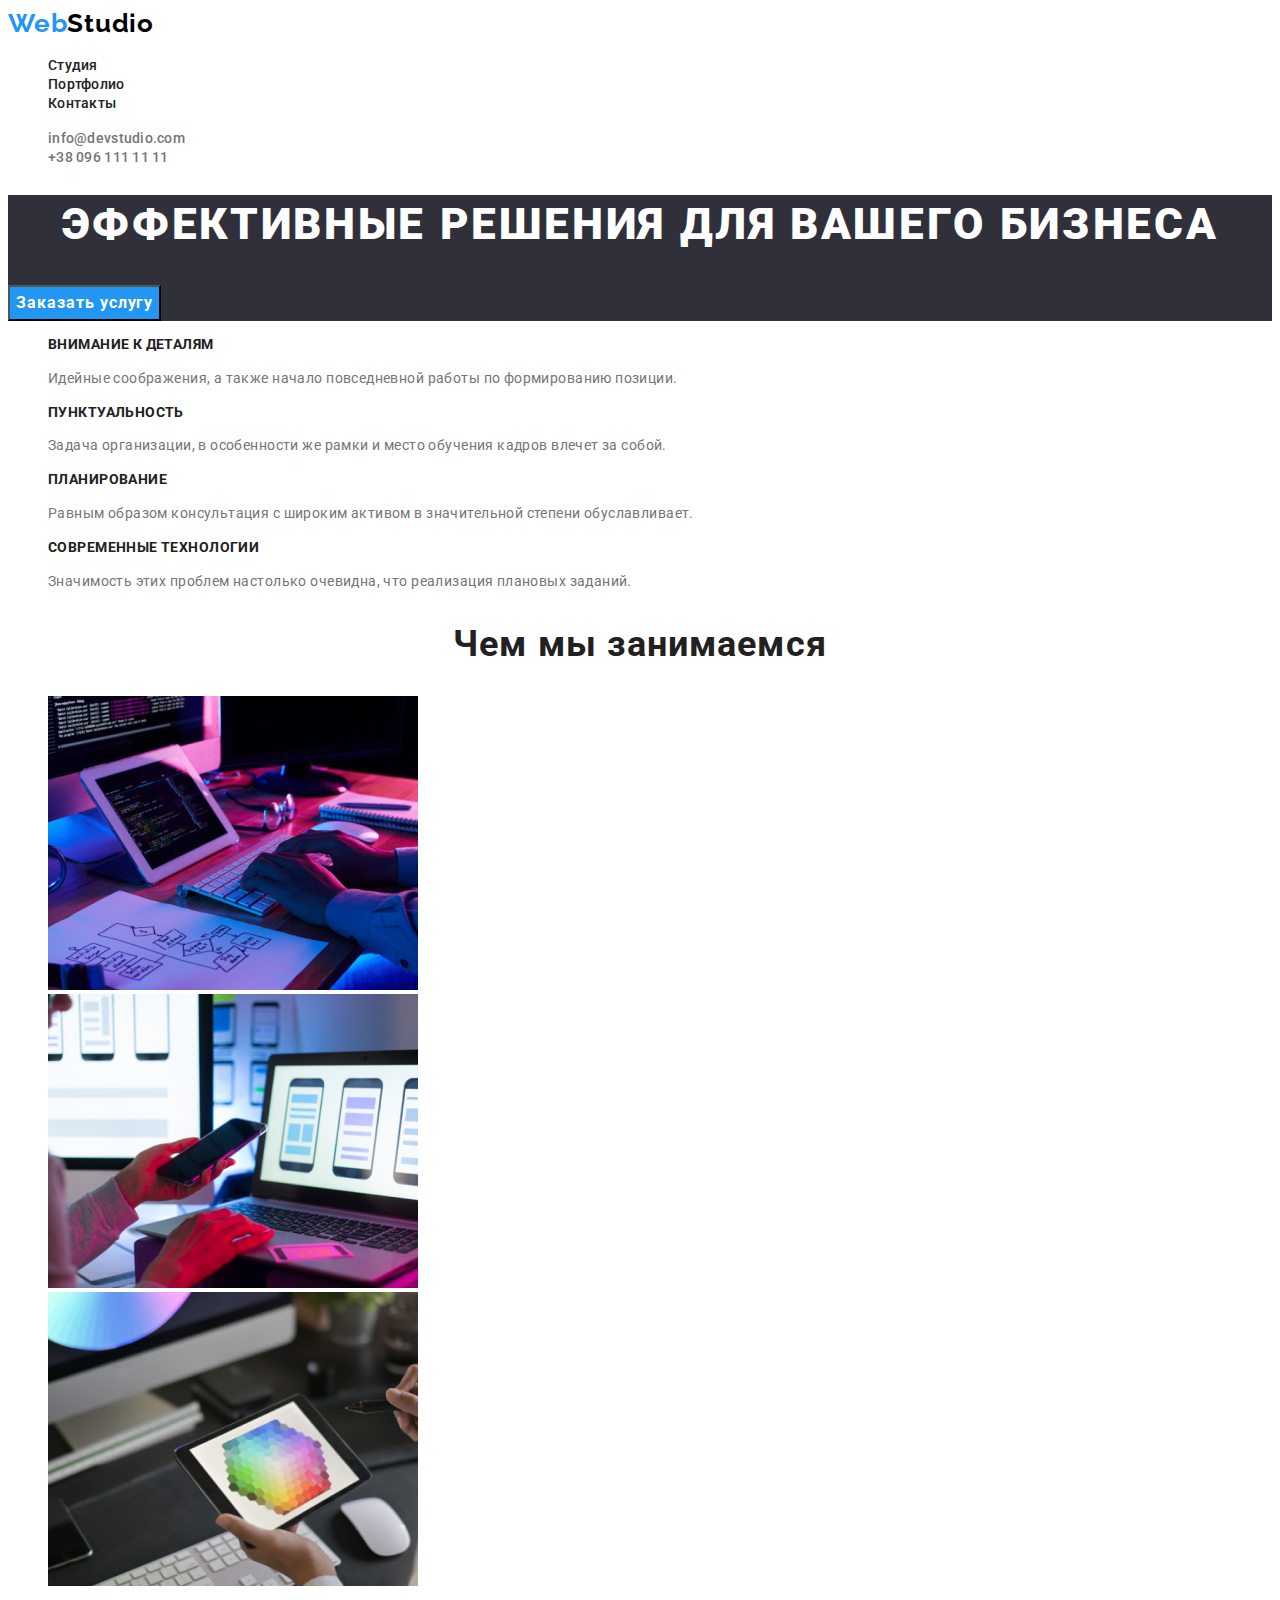
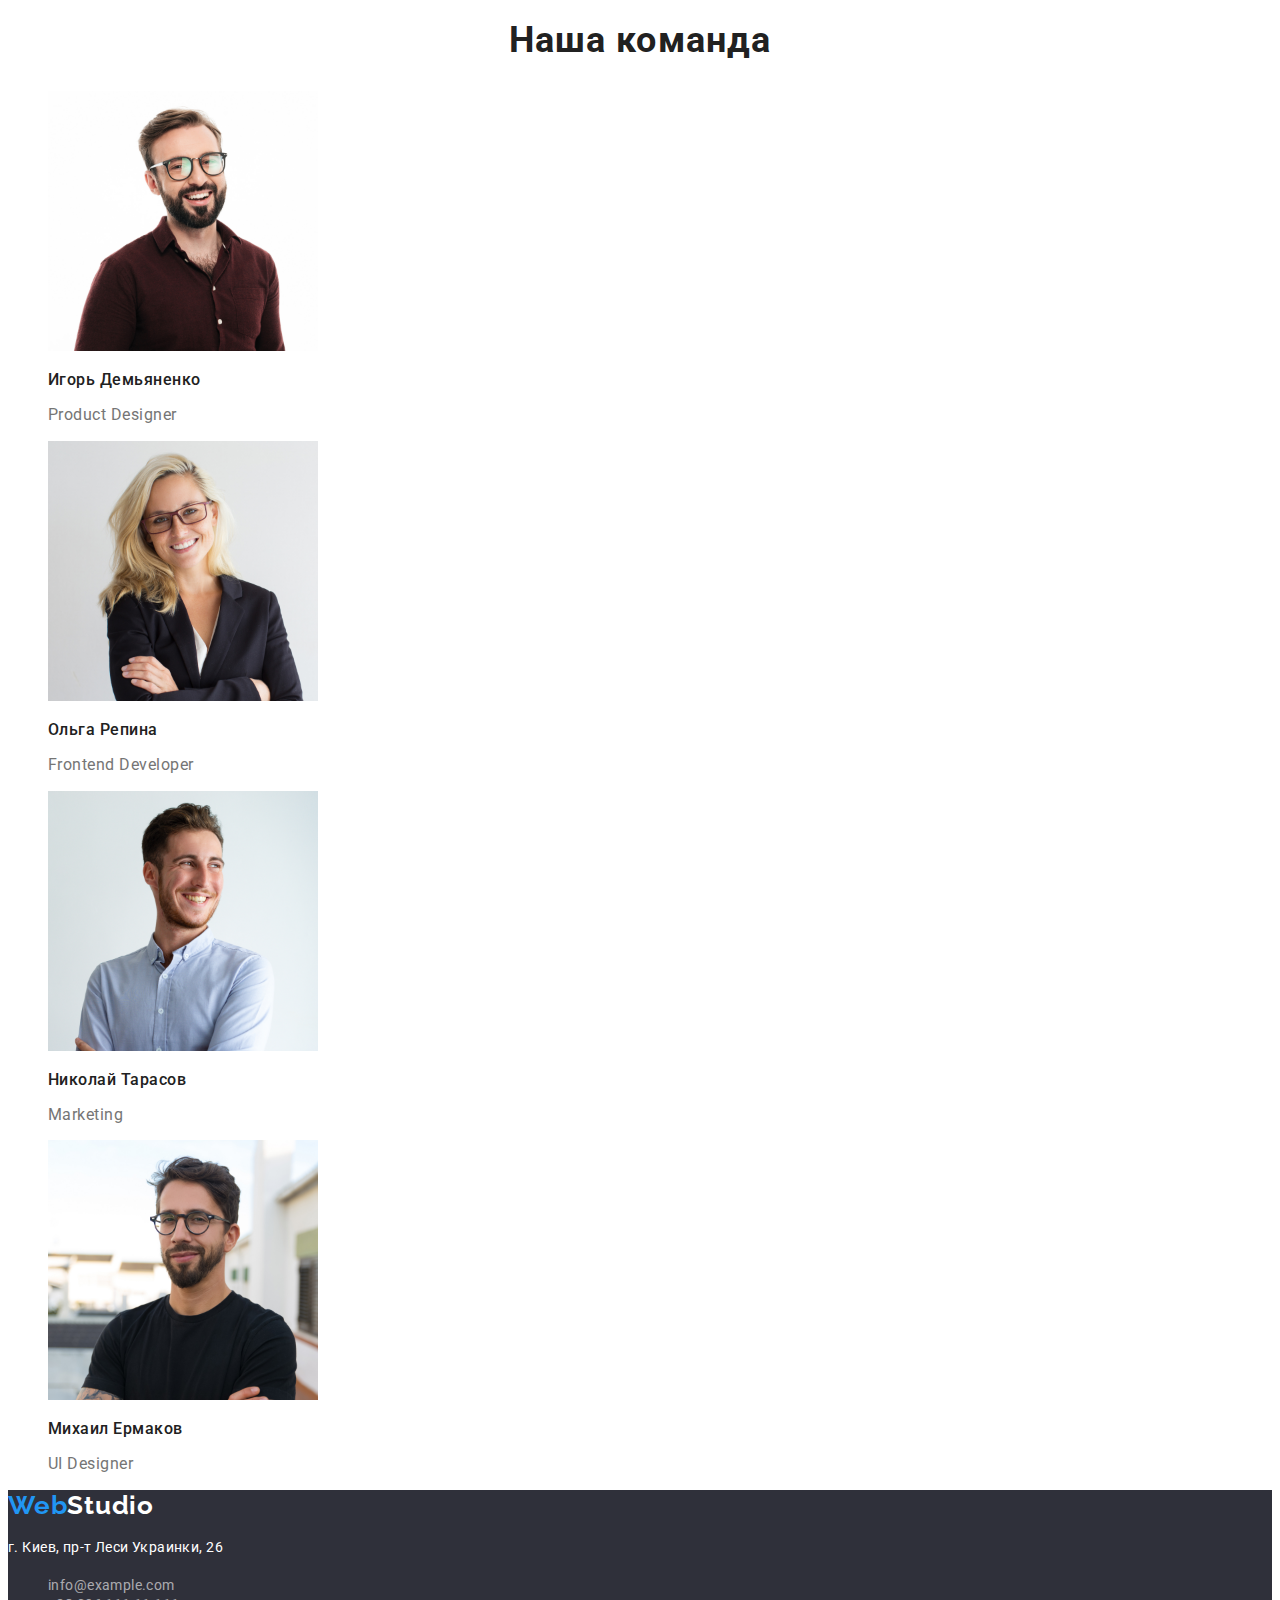
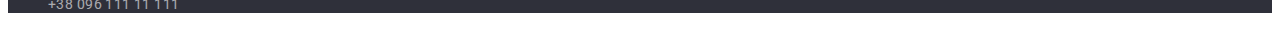
<file: index.html>
<!DOCTYPE html>
<html lang="ru">
    <meta charset="UTF-8" />
    <meta http-equiv="X-UA-Compatible" content="IE=edge" />
    <meta name="viewport" content="width=, initial-scale=1.0" />
    <title>Студия</title>
    <link rel="stylesheet" href="https://fonts.googleapis.com/css2?family=Raleway:wght@700&family=Roboto:wght@400;500;700;900&display=swap" />
    <link rel="stylesheet" href="./css/style.css">

  </head>
  <body>
    <!--Header -->
    <header>
      <nav>
        <a href="index.html" class="logo up"><span class="slogan">Web</span>Studio</a>

        <ul class="site-nav">
          <li><a href="./index.html" class="link">Студия</a></li>
          <li><a href="./portfolio.html" class="link">Портфолио</a></li>
          <li><a href="#" class="link">Контакты</a></li>
        </ul>
      </nav>

      <ul class="auth-nav">
        <li><a href="mailto:info@devstudio.com" class="link">info@devstudio.com</a></li>
        <li><a href="tel:+380961111111" class="link">+38 096 111 11 11</a></li>
      </ul>
    </header>
    <!-- Main -->
    <main>
    <!-- Hero -->
    <section class="hero">
        <h1 class="hero-title">Эффективные решения для вашего бизнеса</h1>
        <button class="button" type="button">Заказать услугу</button>
        </section>
    <!-- Section 1 -->
      <section class="section">
        <ul>
          <li>
            <h3 class="section-title">Внимание к деталям</h3>
            <p class="text">Идейные соображения, а также начало повседневной работы по формированию позиции.</p>
          </li>
          <li>
            <h3 class="section-title">Пунктуальность</h3>
            <p class="text">
              Задача организации, в особенности же рамки и место обучения кадров влечет за собой.
            </p>
          </li>
          <li>
            <h3 class="section-title">Планирование</h3>
            <p class="text">
              Равным образом консультация с широким активом в значительной степени обуславливает.
            </p>
          </li>
          <li>
            <h3 class="section-title">Современные технологии</h3>
            <p class="text">Значимость этих проблем настолько очевидна, что реализация плановых заданий.</p>
          </li>
        </ul>
      </section>
<!-- Section 2 -->
      <section class="section">
        <h2 class="section-title list">Чем мы занимаемся</h2>
        <ul>
          <li><img src="images/box1.jpg" alt="написання коду" width="370" height="294" /></li>
          <li><img src="images/box2.jpg" alt="мобільний додаток" width="370" height="294" /></li>
          <li><img src="images/box3.jpg" alt="розробка дизайну" width="370" height="294" /></li>
        </ul>
      </section>
<!-- Section 3 -->
      <section class="section">
        <h2 class="section-title list" >Наша команда</h2>
        <ul>
          <li>
            <img src="images/team1.jpg" alt="чоловік" width="270" height="260" />
            <h3 class="work">Игорь Демьяненко</h3>
            <p class="work-title">Product Designer</p>
          </li>
          <li>
            <img src="images/team2.jpg" alt="жінка" width="270" height="260" />
            <h3 class="work">Ольга Репина</h3>
            <p class="work-title">Frontend Developer</p>
          </li>
          <li>
            <img src="images/team3.jpg" alt="чоловік" width="270" height="260" />
            <h3 class="work">Николай Тарасов</h3>
            <p class="work-title">Marketing</p>
          </li>
          <li>
            <img src="images/team4.jpg" alt="чоловік" width="270" height="260" />
            <h3 class="work">Михаил Ермаков</h3>
            <p class="work-title">UI Designer</p>
          </li>
        </ul>
      </section>
    </main>

    <!-- Footer -->
    <footer>
      <a href="index.html" class="logo down"><span class="slogan">Web</span>Studio</a>
      <address class="address-nav">
        <p class="contact">г. Киев, пр-т Леси Украинки, 26</p>
        <ul>
          <li>
            <a class="link" href="mailto:info@example.com" >info@example.com</a>
          </li>
          <li>
            <a class="link" href="tel:+380991111111">+38 096 111 11 111</a>
          </li>
        </ul>
      </address>
    </footer>
  </body>
</html>
</file>
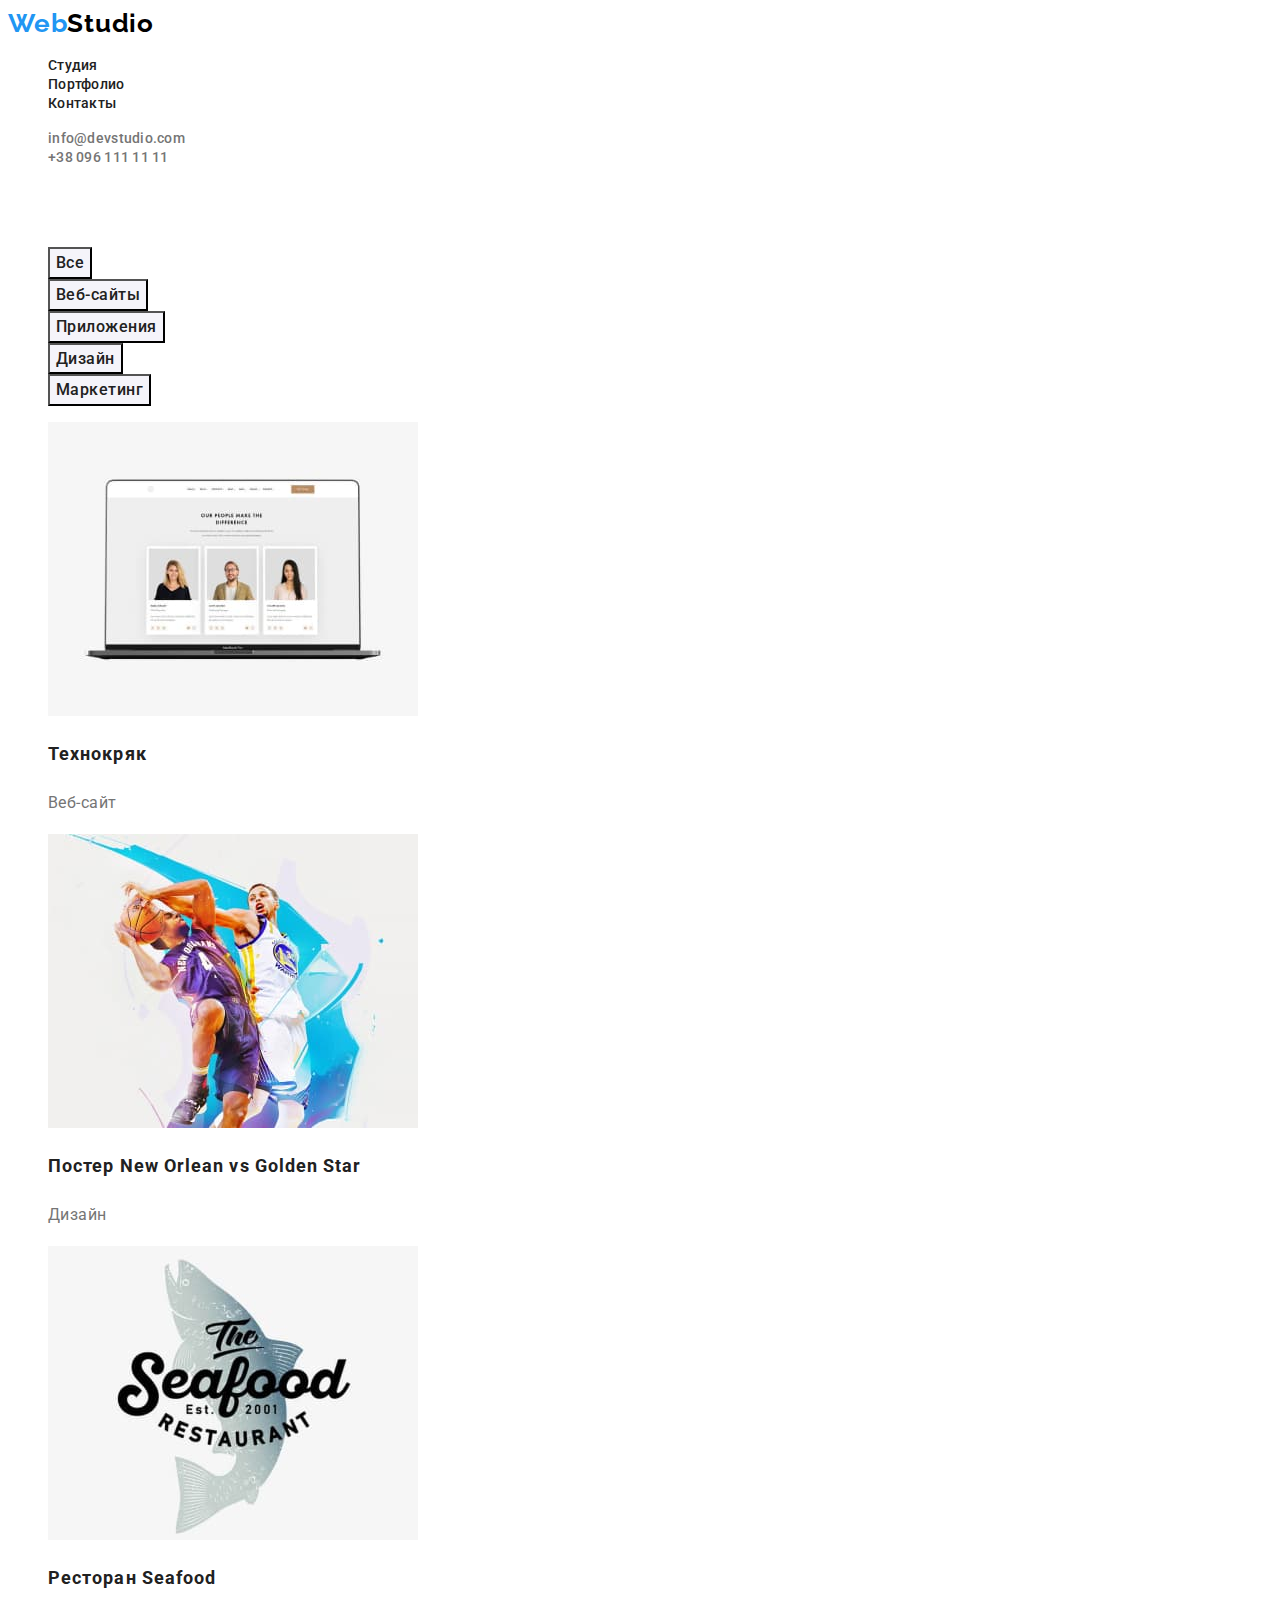
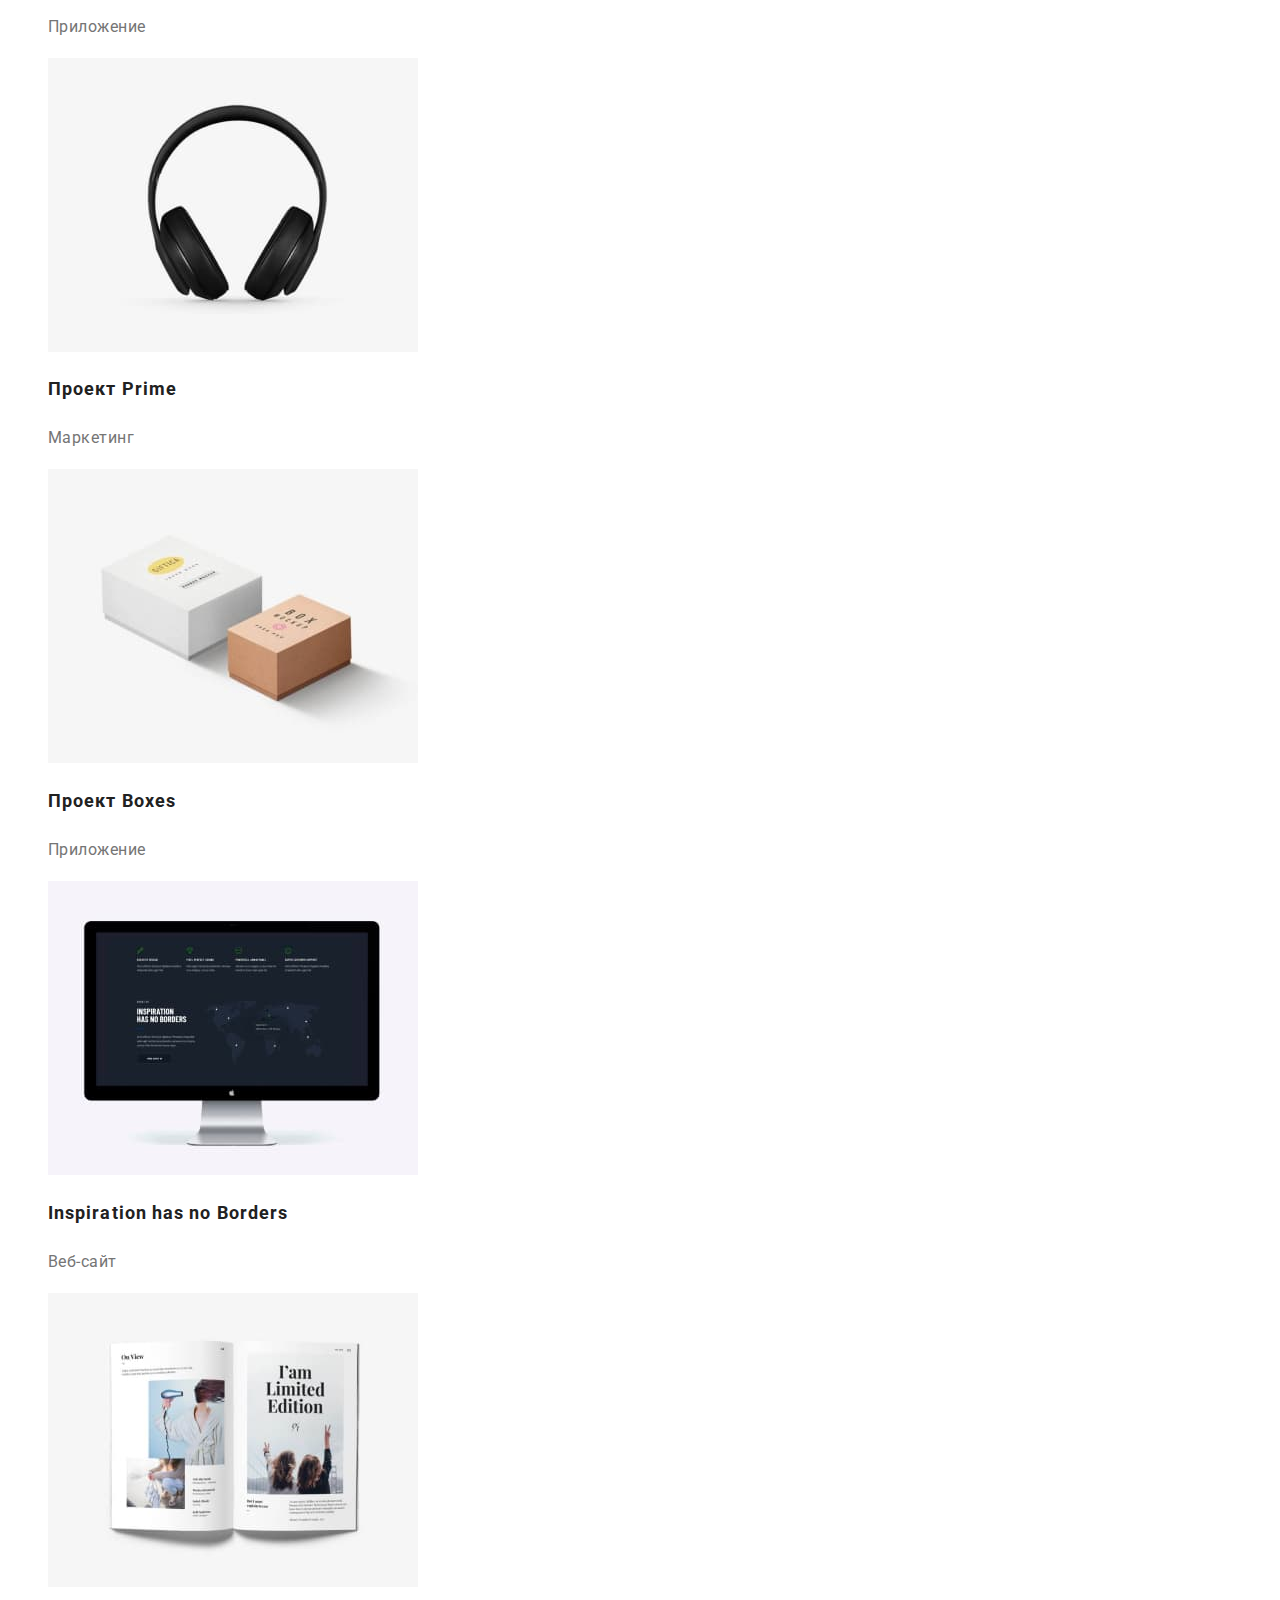
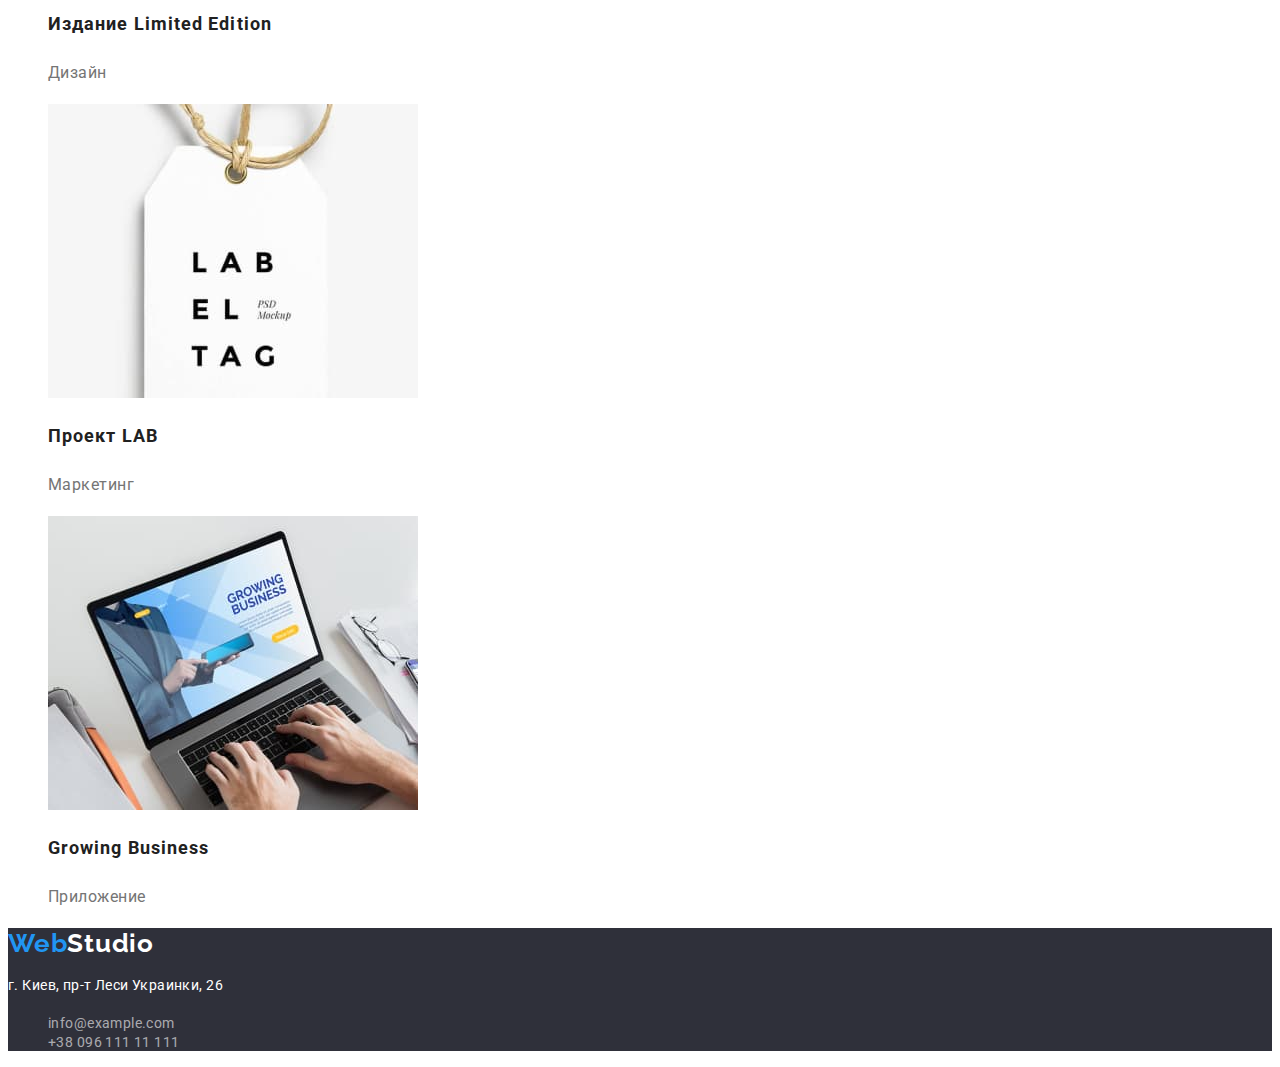
<file: portfolio.html>
<!DOCTYPE html>
<html lang="ru">
  <head>
    <meta charset="UTF-8" />
    <meta http-equiv="X-UA-Compatible" content="IE=edge" />
    <meta name="viewport" content="width=, initial-scale=1.0" />
    <title>Портфолио</title>
    <link
      rel="stylesheet"
      href="https://fonts.googleapis.com/css2?family=Raleway:wght@700&family=Roboto:wght@400;500;700;900&display=swap"
    />
    <link rel="stylesheet" href="./css/style.css" />
  </head>

  <body>
    <!-- Header -->
    <header>
      <nav>
        <a href="index.html" class="logo up"><span class="slogan">Web</span>Studio</a>

        <ul class="site-nav">
          <li><a href="./index.html" class="link">Студия</a></li>
          <li><a href="./portfolio.html" class="link">Портфолио</a></li>
          <li><a href="#" class="link">Контакты</a></li>
        </ul>
      </nav>

      <ul class="auth-nav">
        <li><a href="mailto:info@devstudio.com" class="link">info@devstudio.com</a></li>
        <li><a href="tel:+380961111111" class="link">+38 096 111 11 11</a></li>
      </ul>
    </header>

    <!-- Main -->
    <main>
      <section>
        <h1 class="hero-nav">Наші роботи</h1>
        <ul>
          <li><button class="navigation second" type="button">Все</button></li>
          <li><button class="navigation second" type="button">Веб-сайты</button></li>
          <li><button class="navigation second" type="button">Приложения</button></li>
          <li><button class="navigation second" type="button">Дизайн</button></li>
          <li><button class="navigation second" type="button">Маркетинг</button></li>
        </ul>

        <!-- Work -->
        <ul class="work">
          <li>
            <img src="./images/portfolio1.jpg" alt="ноутбук" width="370" height="294" />
            <h2 class="item">Технокряк</h2>
            <p class="benefits">Веб-сайт</p>
          </li>

          <li>
            <img src="./images/portfolio2.jpg" alt="гра в баскетбол" width="370" height="294" />
            <h2 class="item">Постер New Orlean vs Golden Star</h2>
            <p class="benefits">Дизайн</p>
          </li>

          <li>
            <img src="./images/portfolio3.jpg" alt="логотип ресторану" width="370" height="294" />
            <h2 class="item">Ресторан Seafood</h2>
            <p class="benefits">Приложение</p>
          </li>

          <li>
            <img src="./images/portfolio4.jpg" alt="навушники" width="370" height="294" />
            <h2 class="item">Проект Prime</h2>
            <p class="benefits">Маркетинг</p>
          </li>

          <li>
            <img src="./images/portfolio5.jpg" alt="дві коробки" width="370" height="294" />
            <h2 class="item">Проект Boxes</h2>
            <p class="benefits">Приложение</p>
          </li>

          <li>
            <img src="./images/portfolio6.jpg" alt="монітор" width="370" height="294" />
            <h2 class="item">Inspiration has no Borders</h2>
            <p class="benefits">Веб-сайт</p>
          </li>

          <li>
            <img src="./images/portfolio7.jpg" alt="книга" width="370" height="294" />
            <h2 class="item">Издание Limited Edition</h2>
            <p class="benefits">Дизайн</p>
          </li>

          <li>
            <img src="./images/portfolio8.jpg" alt="бірка" width="370" height="294" />
            <h2 class="item">Проект LAB</h2>
            <p class="benefits">Маркетинг</p>
          </li>

          <li>
            <img src="./images/portfolio9.jpg" alt="ноутбук" width="370" height="294" />
            <h2 class="item">Growing Business</h2>
            <p class="benefits">Приложение</p>
          </li>
        </ul>
      </section>
    </main>

    <!-- Footer -->
    <footer>
      <a href="index.html" class="logo down"><span class="slogan">Web</span>Studio</a>
      <address class="address-nav">
        <p class="contact">г. Киев, пр-т Леси Украинки, 26</p>
        <ul>
          <li>
            <a href="mailto:info@example.com" class="link">info@example.com</a>
          </li>
          <li>
            <a href="tel:+380991111111" class="link">+38 096 111 11 111</a>
          </li>
        </ul>
      </address>
    </footer>
  </body>
</html>
</file>
<file: css/style.css>
:root {
  --primeri-text-color: #757575;
  --secondary-text-color: #212121;
  --accent-text-color: #2196f3;
  --logo-text-color: #000000;
  --primeri-bg-color: #fff;
  --address-color: #fff;
  --address-link: rgba(255, 255, 255, 0.6);
}
/* Основний колір тексту #212121 */
/* Вторинний колір #757575 */
/* Допоміжний колір #2196F3 */
/* Фон заголовка #2F303A */

/* Шрифт лого Raleway 700 */
/* Фонт основного тексту Roboto 400 500 700 900 */

body {
  color: var(--primeri-text-color);
  background-color: var(--primeri-bg-color);
  font-family: Roboto, sans-serif;
  text-decoration: none;
}
/* Logo */
.logo.up {
  color: var(--logo-text-color);
  font-weight: 700;
  font-size: 26px;
  line-height: 1.19;
  letter-spacing: 0.03em;
  text-decoration: none;
  font-family: 'Raleway';
}

.slogan {
  color: var(--accent-text-color);
}

/* Hero */
/* Тимчасовий фон */
.hero {
  background-color: #2f303a;
}

.hero-title {
  color: #fff;
  font-style: normal;
  font-weight: 900;
  font-size: 44px;
  line-height: 1.36;
  text-align: center;
  letter-spacing: 0.06em;
  text-transform: uppercase;
}

/* Button */

button {
  color: var(--secondary-text-color);
  background-color: #f5f4fa;
  cursor: pointer;
  font-family: 'Roboto';
}

.hero button {
  color: #fff;
  background-color: var(--accent-text-color);
  font-size: 16px;
  line-height: 1.87;
  font-weight: 700;
  align-items: center;
  text-align: center;
  letter-spacing: 0.06em;
}

/* Navigation */
.site-nav .link,
.auth-nav .link,
.hero-nav .button {
  color: var(--primeri-text-color);
  font-weight: 500;
  font-size: 14px;
  line-height: 1.14;
  letter-spacing: 0.02em;
}

.site-nav .link {
  color: var(--secondary-text-color);
}

ul,
a {
  list-style: none;
  text-decoration: none;
}

.site-nav .link:hover,
.site-nav .link:focus,
.auth-nav .link:hover,
.auth-nav .link:focus,
.address-nav .link:hover,
.address-nav .link:focus {
  color: var(--accent-text-color);
}

/* Section 1 */
.section-title {
  color: var(--secondary-text-color);
  font-weight: 700;
  font-size: 14px;
  line-height: 1.14;
  letter-spacing: 0.03em;
  text-transform: uppercase;
}

.text {
  color: var(--primeri-text-color);
  font-weight: 400;
  font-size: 14px;
  line-height: 1.71;
  letter-spacing: 0.03em;
}

/* Section 2 */
.section-title.list {
  font-weight: 700;
  font-size: 36px;
  line-height: 1.16;
  text-align: center;
  letter-spacing: 0.03em;
  color: var(--secondary-text-color);
  text-transform: none;
}

/* Section 3 */
.work {
  color: var(--secondary-text-color);
  font-weight: 500;
  font-size: 16px;
  line-height: 1.18;
  letter-spacing: 0.03em;
}

.work-title {
  color: var(--primeri-text-color);
  font-weight: 400;
  font-size: 16px;
  line-height: 1.18;
  letter-spacing: 0.03em;
}

/* Footer */
/* Тимчасовий фон */
.logo.down {
  color: var(--address-color);
  font-weight: 700;
  font-size: 26px;
  line-height: 1.19;
  letter-spacing: 0.03em;
  text-decoration: none;
  font-family: 'Raleway';
}

footer {
  background-color: #2f303a;
}

.address-nav .contact {
  color: var(--address-color);
  font-style: normal;
  font-weight: 400;
  font-size: 14px;
  line-height: 24px;
  letter-spacing: 0.03em;
}

.address-nav .link {
  color: var(--address-link);
  text-decoration: none;
  font-style: normal;
  font-weight: 400;
  font-size: 14px;
  line-height: 1.71px;
  letter-spacing: 0.03em;
}

/* Portfolio */
/* Buttons */

.navigation {
  font-family: 'Roboto';
  font-weight: 500;
  font-size: 16px;
  line-height: 1.62;
  vertical-align: top;
  text-align: center;
  letter-spacing: 0.03em;
}

.navigation:hover,
.navigation:focus {
  color: var(--address-color);
  background-color: var(--accent-text-color);
}

.work .item {
  color: var(--secondary-text-color);
  font-weight: 700;
  font-size: 18px;
  line-height: 2;
  letter-spacing: 0.06em;
}

.work .benefits {
  color: var(--primeri-text-color);
  font-weight: 400;
  font-size: 16px;
  line-height: 1.87;
  letter-spacing: 0.03em;
}

.hero-nav {
  color: #fff;
}
</file>
